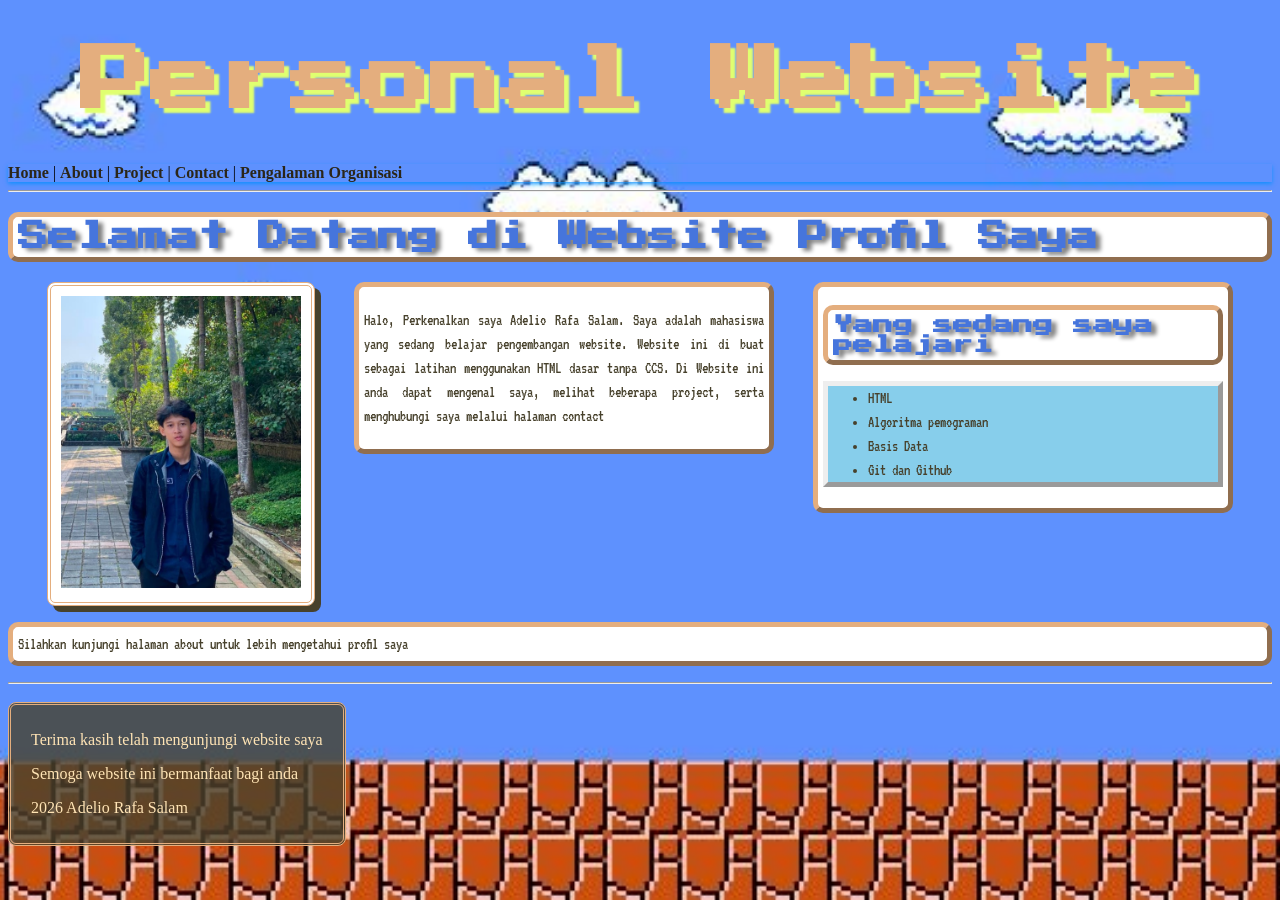
<file: index.html>
<!doctype html>
<html lang="id">
  <head>
    <meta charset="UTF-8" />
    <title>Struktur Dasar HTML</title>
    <link rel="stylesheet" href="style.css">
    <link href="https://fonts.googleapis.com/css2?family=Playfair+Display:ital,wght@0,400..900;1,400..900&family=Press+Start+2P&display=swap" rel="stylesheet">
    <link href="https://fonts.googleapis.com/css2?family=Playfair+Display:ital,wght@0,400..900;1,400..900&family=Press+Start+2P&family=VT323&display=swap" rel="stylesheet">
  </head>
  </head>
  <body>
    <h1 class="h1-judul">Personal Website</h1>
    <nav>
      <a href="index.html">Home</a> |
      <a href="about-adelio.html">About</a> |
      <a href="project-adelio.html">Project</a> |
      <a href="contact-adelio.html">Contact</a> |
      <a href="Pengalaman-Organisasi.html">Pengalaman Organisasi</a>
    </nav>
  
    <hr />
    <h1  class="h1-subjudul">Selamat Datang di Website Profil Saya</h1>
   <div class="opening">
      <div class="poto-opening">
        <img 
          src="assets\poto-adelio.jpeg"
          alt="Foto profil mahasiswa"
          width="240"
        />
      </div>
      <div class="paragraf-opening">
        <p>Halo, Perkenalkan saya Adelio Rafa Salam. Saya adalah mahasiswa yang sedang belajar pengembangan website. Website ini di buat sebagai latihan menggunakan HTML dasar tanpa CCS.  Di Website ini anda dapat mengenal saya, melihat beberapa project, serta menghubungi saya melalui halaman contact
        </p>
      </div>  
      <div class="list-pelajari">
        <h1 class="judul-point">Yang sedang saya pelajari</h1>
        <ul>
          <li>HTML</li>
          <li>Algoritma pemograman</li>
          <li>Basis Data</li>
          <li>Git dan Github</li>
        </ul>
      </div>
   </div>
    
    
    <p class="paragraf-biasa">Silahkan kunjungi halaman about untuk lebih mengetahui profil saya</p>
    <hr />
    <div class="teks-footer">
      <p>Terima kasih telah mengunjungi website saya</p>
      <p>Semoga website ini bermanfaat bagi anda</p>
      <p>2026 Adelio Rafa Salam</p>
    </div>
    
  </body>
</html>
</file>
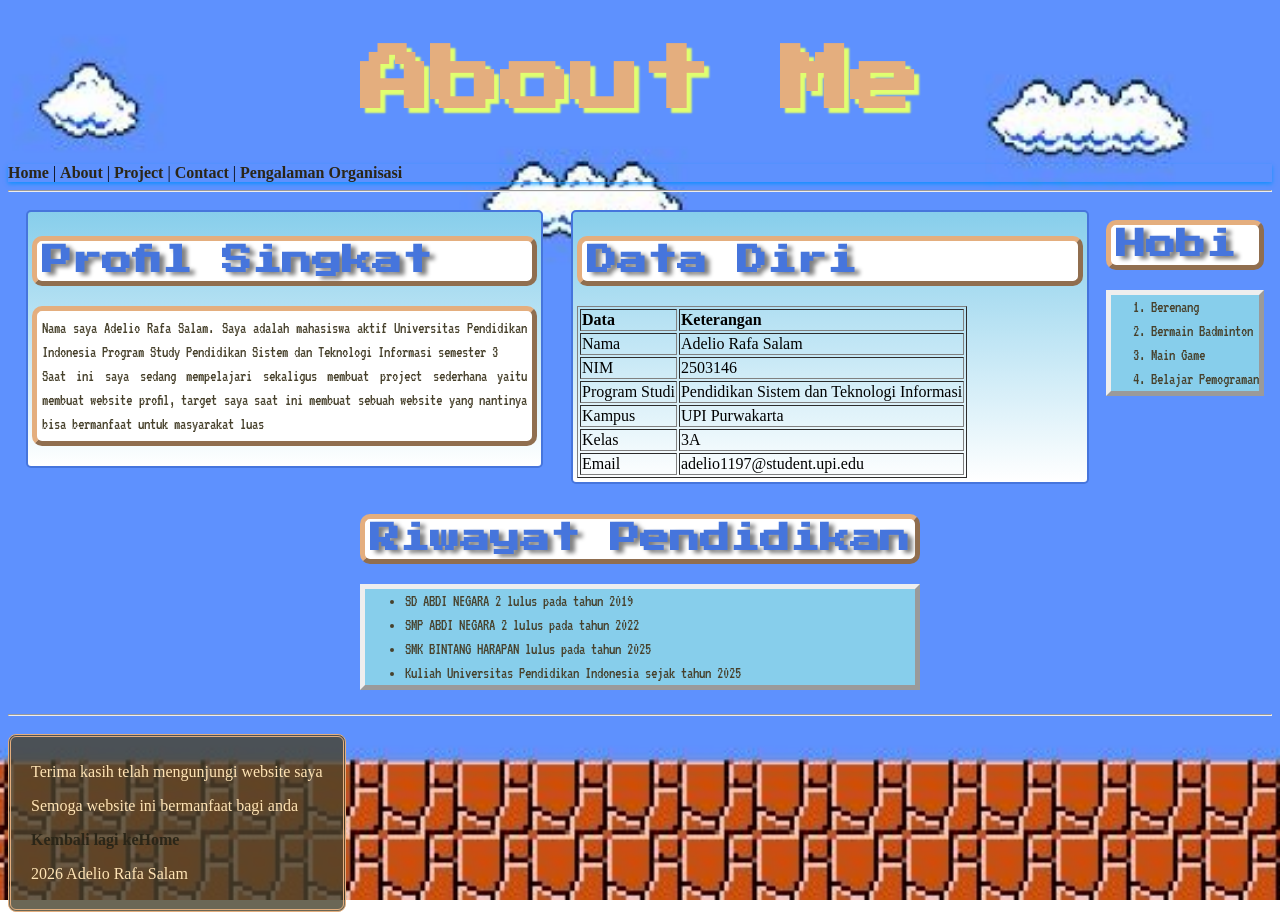
<file: about-adelio.html>
<!doctype html>
<html lang="id">
  <head>
    <meta charset="UTF-8" />
    <title>Struktur Dasar HTML</title>
    <link rel="stylesheet" href="style.css" />
    <link
      href="https://fonts.googleapis.com/css2?family=Playfair+Display:ital,wght@0,400..900;1,400..900&family=Press+Start+2P&display=swap"
      rel="stylesheet"
    />
    <link
      href="https://fonts.googleapis.com/css2?family=Playfair+Display:ital,wght@0,400..900;1,400..900&family=Press+Start+2P&family=VT323&display=swap"
      rel="stylesheet"
    />
  </head>
  <body>
    <h1 class="h1-judul">About Me</h1>
    <nav>
      <a href="index.html">Home</a> | <a href="about-adelio.html">About</a> |
      <a href="project-adelio.html">Project</a> |
      <a href="contact-adelio.html">Contact</a> |
      <a href="Pengalaman-Organisasi.html">Pengalaman Organisasi</a>
    </nav>
    <hr />

    <div class="profil-data-hobi-riwayat">
      <div class="profil">
        <h1 class="h1-subjudul">Profil Singkat</h1>
        <p class="paragraf-biasa">
          Nama saya Adelio Rafa Salam. Saya adalah mahasiswa aktif Universitas
          Pendidikan Indonesia Program Study Pendidikan Sistem dan Teknologi
          Informasi semester 3 <br />
          Saat ini saya sedang mempelajari sekaligus membuat project sederhana
          yaitu membuat website profil, target saya saat ini membuat sebuah
          website yang nantinya bisa bermanfaat untuk masyarakat luas
        </p>
      </div>
      <div class="data">
        <h1 class="h1-subjudul">Data Diri</h1>
        <table border="1">
          <tr>
            <td><strong>Data</strong></td>
            <td><strong>Keterangan</strong></td>
          </tr>
          <tr>
            <td>Nama</td>
            <td>Adelio Rafa Salam</td>
          </tr>
          <tr>
            <td>NIM</td>
            <td>2503146</td>
          </tr>
          <tr>
            <td>Program Studi</td>
            <td>Pendidikan Sistem dan Teknologi Informasi</td>
          </tr>
          <tr>
            <td>Kampus</td>
            <td>UPI Purwakarta</td>
          </tr>
          <tr>
            <td>Kelas</td>
            <td>3A</td>
          </tr>

          <tr>
            <td>Email</td>
            <td>adelio1197@student.upi.edu</td>
          </tr>
        </table>
      </div>
      <div class="hobi">
        <h1 class="h1-subjudul">Hobi</h1>

        <ol>
          <li>Berenang</li>
          <li>Bermain Badminton</li>
          <li>Main Game</li>
          <li>Belajar Pemograman</li>
        </ol>
      </div>
      <div class="riwayat">
        <h1 class="h1-subjudul">Riwayat Pendidikan</h1>
        <ul>
          <li>SD ABDI NEGARA 2 lulus pada tahun 2019</li>
          <li>SMP ABDI NEGARA 2 lulus pada tahun 2022</li>
          <li>SMK BINTANG HARAPAN lulus pada tahun 2025</li>
          <li>Kuliah Universitas Pendidikan Indonesia sejak tahun 2025</li>
        </ul>
      </div>
    </div>

    <hr />
    <div class="teks-footer">
      <p>Terima kasih telah mengunjungi website saya</p>
      <p>Semoga website ini bermanfaat bagi anda</p>
      <a href="index.html">Kembali lagi keHome</a>
      <p>2026 Adelio Rafa Salam</p>
    </div>
  </body>
</html>
</file>
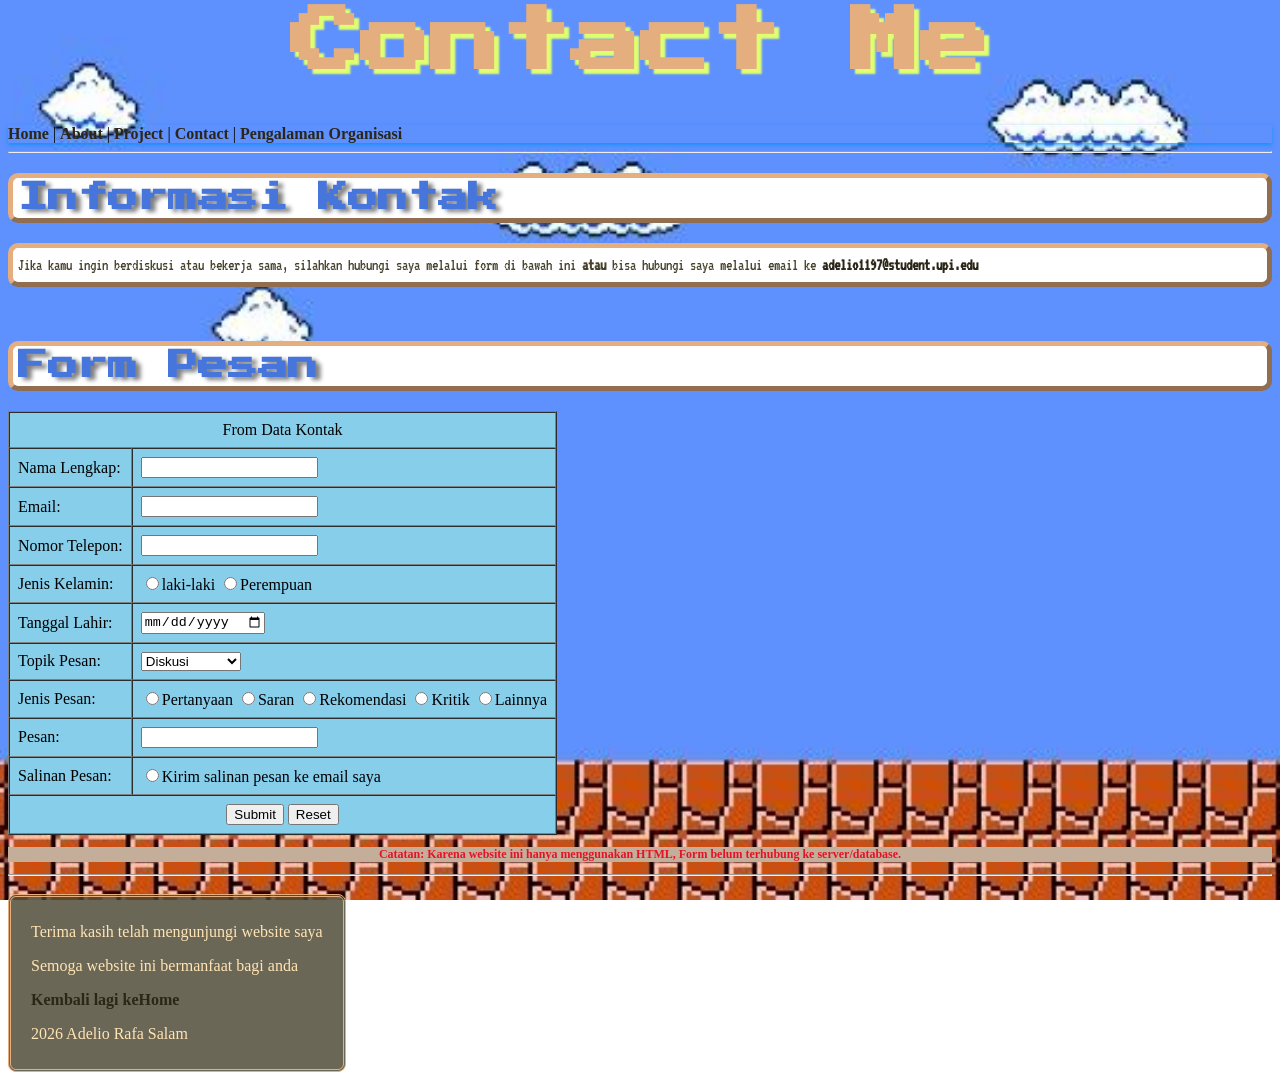
<file: contact-adelio.html>
<html lang="id">
  <head>
    <meta charset="UTF-8" />
    <title>Struktur Dasar HTML</title>
    <link rel="stylesheet" href="style.css">
    <link href="https://fonts.googleapis.com/css2?family=Playfair+Display:ital,wght@0,400..900;1,400..900&family=Press+Start+2P&display=swap" rel="stylesheet">
    <link href="https://fonts.googleapis.com/css2?family=Playfair+Display:ital,wght@0,400..900;1,400..900&family=Press+Start+2P&family=VT323&display=swap" rel="stylesheet">
  </head>
  </head>
  <body>
    <h1 class="h1-judul">Contact Me</h1>
    <nav>
      <a href="index.html">Home</a> |
      <a href="about-adelio.html">About</a> |
      <a href="project-adelio.html">Project</a> |
      <a href="contact-adelio.html">Contact</a> |
      <a href="Pengalaman-Organisasi.html">Pengalaman Organisasi</a>
    </nav>
    <hr />
    <h1 class="h1-subjudul">Informasi Kontak</h2>
    <p class="paragraf-biasa">
      Jika kamu ingin berdiskusi atau bekerja sama, silahkan hubungi saya
      melalui form di bawah ini <strong>atau</strong> bisa hubungi saya melalui
      email ke
      <a href="mailto:adelio1197@student.upi.edu">adelio1197@student.upi.edu</a>
    </p>
    <br />
    <h1  class="h1-subjudul">Form Pesan</h1>
    <table border="1" cellspacing="0" cellpadding="8" class="form">
      <form >
        <tr>
          <td colspan="2">
            <center>From Data Kontak</center>
          </td>
        </tr>
        <tr>
          <td>Nama Lengkap:</td>
          <td><input type="text" /></td>
        </tr>
        <tr>
          <td>Email:</td>
          <td><input type="email" /></td>
        </tr>
        <tr>
          <td>Nomor Telepon:</td>
          <td><input type="number" /></td>
        </tr>
        <tr>
          <td>Jenis Kelamin:</td>
          <td>
            <input
              type="radio"
              value="Laki-Laki"
              name="Jenis_Kelamin"
            />laki-laki
            <input
              type="radio"
              value="Perempuan"
              name="Jenis_Kelamin"
            />Perempuan
          </td>
        </tr>
        <tr>
          <td>Tanggal Lahir:</td>
          <td><input type="date" /></td>
        </tr>
        <tr>
          <td>Topik Pesan:</td>
          <td>
            <select name="" id="">
              <option value="">Diskusi</option>
              <option value="">Bekerja kerja</option>
              <option value="">Silahturahmi</option>
            </select>
          </td>
        </tr>
        <tr>
          <td>Jenis Pesan:</td>
          <td>
            <input type="radio" value="" name="Pesan" />Pertanyaan
            <input type="radio" value="" name="Pesan" />Saran
            <input type="radio" value="" name="Pesan" />Rekomendasi
            <input type="radio" value="" name="Pesan" />Kritik
            <input type="radio" value="" name="Pesan" />Lainnya
          </td>
        </tr>
        <tr>
          <td>Pesan:</td>
          <td><input type="textarea" /></td>
        </tr>
        <tr>
          <td>Salinan Pesan:</td>
          <td><input type="radio" />Kirim salinan pesan ke email saya</td>
        </tr>
        <tr>
          <td colspan="2">
            <center><input type="Submit" /> <input type="reset" /></center>
          </td>
        </tr>
      </form>
    </table>
    <p id="catatan">
      Catatan: Karena website ini hanya menggunakan HTML, Form belum terhubung
      ke server/database.
    </p>
    <hr />
    <div class="teks-footer">
      <p>Terima kasih telah mengunjungi website saya</p>
      <p>Semoga website ini bermanfaat bagi anda</p>
      <a href="index.html">Kembali lagi keHome</a> 
      <p>2026 Adelio Rafa Salam</p>
    </div>
    
  </body>
</html>
</file>
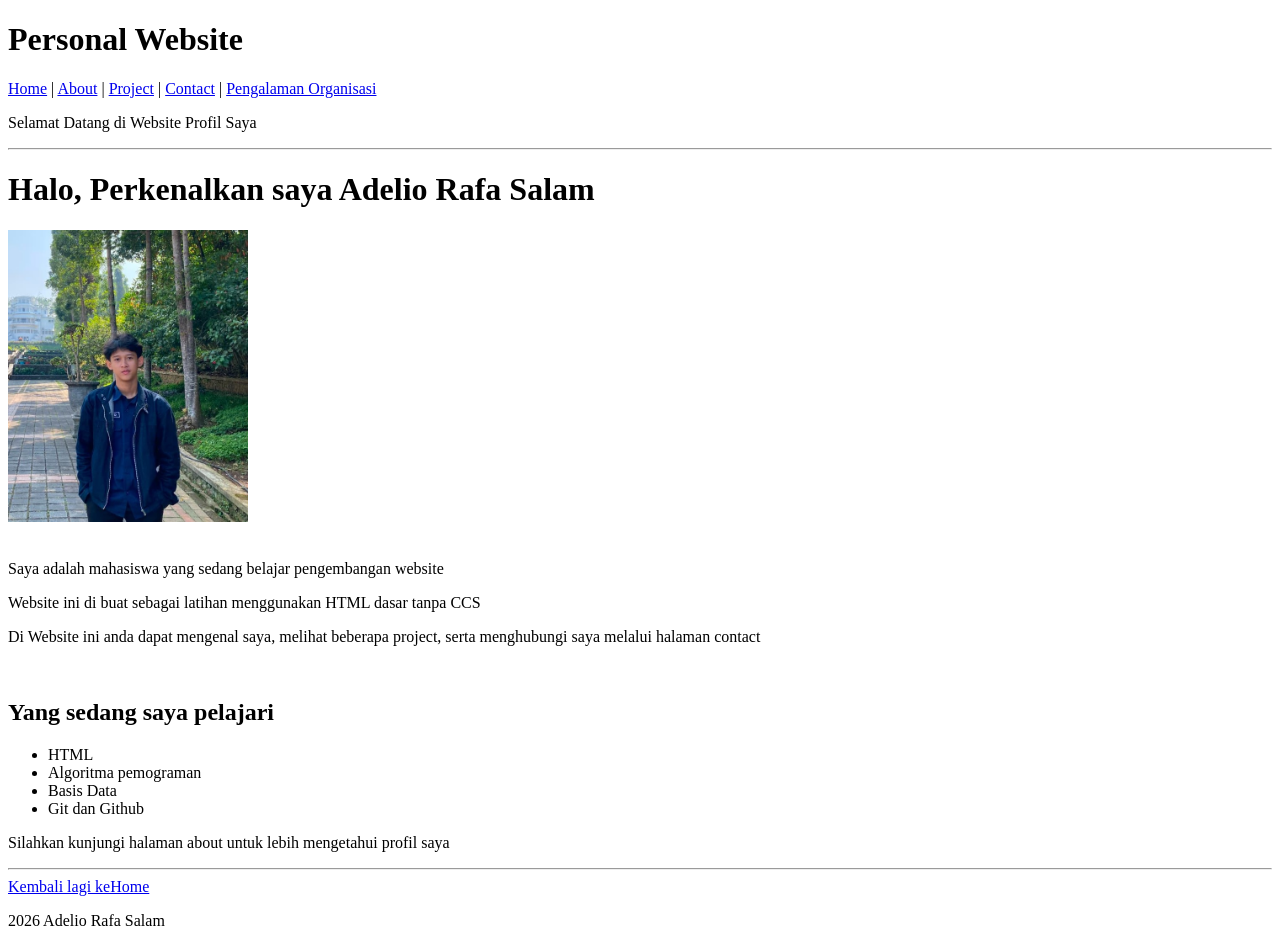
<file: home-adelio.html>
<!doctype html>
<html lang="id">
  <head>
    <meta charset="UTF-8" />
    <title>Struktur Dasar HTML</title>
  </head>
  <body>
    <h1>Personal Website</h1>
    <nav>
      <a href="home-adelio.html">Home</a> |
      <a href="about-adelio.html">About</a> |
      <a href="project-adelio.html">Project</a> |
      <a href="contact-adelio.html">Contact</a> |
      <a href="Pengalaman-Organisasi.html">Pengalaman Organisasi</a>
    </nav>
    <p>Selamat Datang di Website Profil Saya</p>
    <hr />
    <h1>Halo, Perkenalkan saya Adelio Rafa Salam</h1>
    <img
      src="assets\poto-adelio.jpeg"
      alt="Foto profil mahasiswa"
      width="240"
    />
    <br />
    <br />
    <p>Saya adalah mahasiswa yang sedang belajar pengembangan website</p>
    <p>Website ini di buat sebagai latihan menggunakan HTML dasar tanpa CCS</p>
    <p>
      Di Website ini anda dapat mengenal saya, melihat beberapa project, serta
      menghubungi saya melalui halaman contact
    </p>
    <br />
    <h2>Yang sedang saya pelajari</h2>
    <ul>
      <li>HTML</li>
      <li>Algoritma pemograman</li>
      <li>Basis Data</li>
      <li>Git dan Github</li>
    </ul>

    <p>Silahkan kunjungi halaman about untuk lebih mengetahui profil saya</p>
    <hr />
    <a href="home-adelio.html">Kembali lagi keHome</a>
    <p>2026 Adelio Rafa Salam</p>
  </body>
</html>
</file>
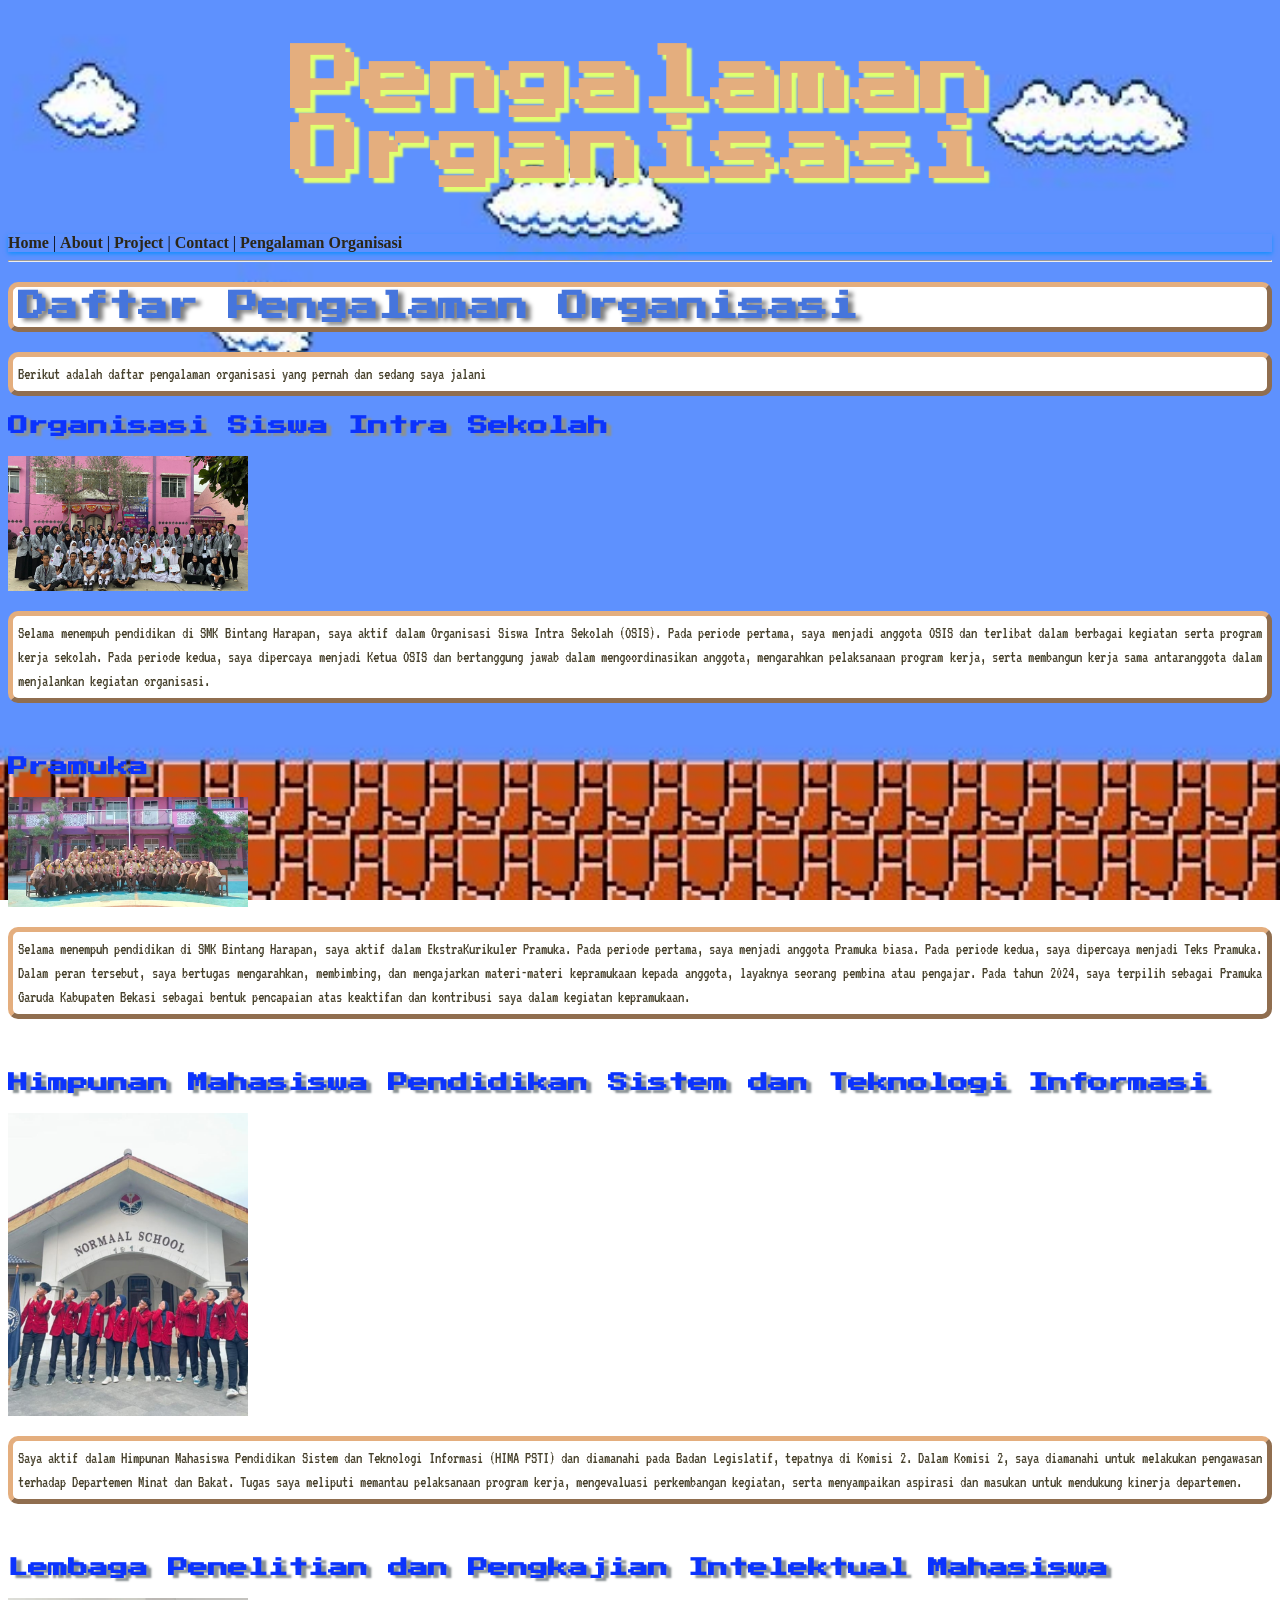
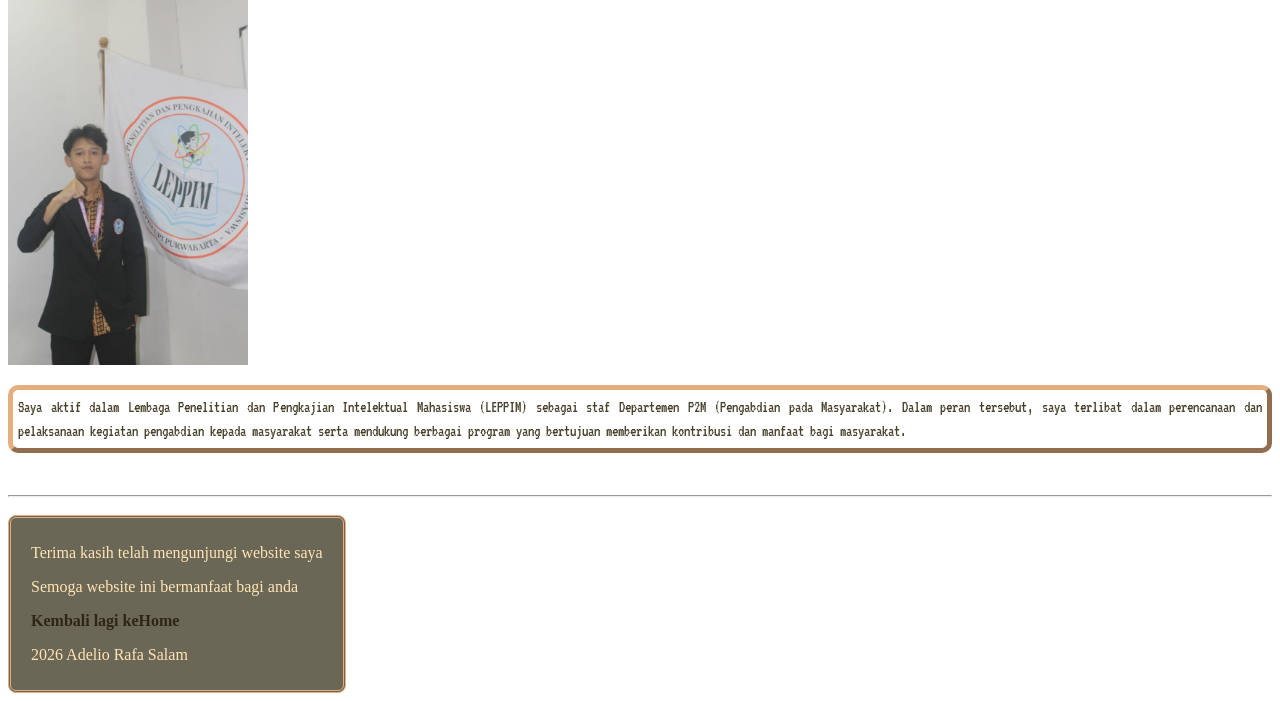
<file: Pengalaman-Organisasi.html>
<!doctype html>
<html lang="id">
  <head>
    <meta charset="UTF-8" />
    <title>Struktur Dasar HTML</title>
    <link rel="stylesheet" href="style.css">
    <link href="https://fonts.googleapis.com/css2?family=Playfair+Display:ital,wght@0,400..900;1,400..900&family=Press+Start+2P&display=swap" rel="stylesheet">
 <link href="https://fonts.googleapis.com/css2?family=Playfair+Display:ital,wght@0,400..900;1,400..900&family=Press+Start+2P&family=VT323&display=swap" rel="stylesheet">
  </head>
  <body>
    <h1 class="h1-judul">Pengalaman Organisasi</h1>
    <nav>
      <a href="index.html">Home</a> |
      <a href="about-adelio.html">About</a> |
      <a href="project-adelio.html">Project</a> |
      <a href="contact-adelio.html">Contact</a> |
      <a href="Pengalaman-Organisasi.html">Pengalaman Organisasi</a>
    </nav>
    <hr />
    <h1  class="h1-subjudul">Daftar Pengalaman Organisasi</h1>
    <p class="paragraf-biasa">
      Berikut adalah daftar pengalaman organisasi yang pernah dan sedang saya
      jalani
    </p>
    <h3  class="h3-subjudul">Organisasi Siswa Intra Sekolah</h3>
    <img src="assets/osis.jpeg" width="240" alt="OSIS" />
    <p class="paragraf-biasa">
      Selama menempuh pendidikan di SMK Bintang Harapan, saya aktif dalam
      Organisasi Siswa Intra Sekolah (OSIS). Pada periode pertama, saya menjadi
      anggota OSIS dan terlibat dalam berbagai kegiatan serta program kerja
      sekolah. Pada periode kedua, saya dipercaya menjadi Ketua OSIS dan
      bertanggung jawab dalam mengoordinasikan anggota, mengarahkan pelaksanaan
      program kerja, serta membangun kerja sama antaranggota dalam menjalankan
      kegiatan organisasi.
    </p>

    <br />
    <h3  class="h3-subjudul">Pramuka</h3>
    <img src="assets/pramuka.jpeg" width="240" alt="pramuka" />
    <p class="paragraf-biasa">
      Selama menempuh pendidikan di SMK Bintang Harapan, saya aktif dalam
      EkstraKurikuler Pramuka. Pada periode pertama, saya menjadi anggota
      Pramuka biasa. Pada periode kedua, saya dipercaya menjadi Teks Pramuka.
      Dalam peran tersebut, saya bertugas mengarahkan, membimbing, dan
      mengajarkan materi-materi kepramukaan kepada anggota, layaknya seorang
      pembina atau pengajar. Pada tahun 2024, saya terpilih sebagai Pramuka
      Garuda Kabupaten Bekasi sebagai bentuk pencapaian atas keaktifan dan
      kontribusi saya dalam kegiatan kepramukaan.
    </p>
    <br />
    <h3  class="h3-subjudul">Himpunan Mahasiswa Pendidikan Sistem dan Teknologi Informasi</h3>
    <img
      src="assets/hima.jpeg"
      width="240"
      alt="Himpunan Mahasiswa Pendidikan Sistem dan Teknologi Informasi"
    />
    <p class="paragraf-biasa">
      Saya aktif dalam Himpunan Mahasiswa Pendidikan Sistem dan Teknologi
      Informasi (HIMA PSTI) dan diamanahi pada Badan Legislatif, tepatnya di
      Komisi 2. Dalam Komisi 2, saya diamanahi untuk melakukan pengawasan
      terhadap Departemen Minat dan Bakat. Tugas saya meliputi memantau
      pelaksanaan program kerja, mengevaluasi perkembangan kegiatan, serta
      menyampaikan aspirasi dan masukan untuk mendukung kinerja departemen.
    </p>

    <br />

    <h3  class="h3-subjudul">Lembaga Penelitian dan Pengkajian Intelektual Mahasiswa</h3>
    <img src="assets\leppim.jpeg" width="240" alt="leppim" />
    <p class="paragraf-biasa">
      Saya aktif dalam Lembaga Penelitian dan Pengkajian Intelektual Mahasiswa
      (LEPPIM) sebagai staf Departemen P2M (Pengabdian pada Masyarakat). Dalam
      peran tersebut, saya terlibat dalam perencanaan dan pelaksanaan kegiatan
      pengabdian kepada masyarakat serta mendukung berbagai program yang
      bertujuan memberikan kontribusi dan manfaat bagi masyarakat.
    </p>
    <br />

    <hr />
     <div class="teks-footer">
      <p>Terima kasih telah mengunjungi website saya</p>
      <p>Semoga website ini bermanfaat bagi anda</p>
      <a href="index.html">Kembali lagi keHome</a> 
      <p>2026 Adelio Rafa Salam</p>
    </div>
  </body>
</html>
</file>
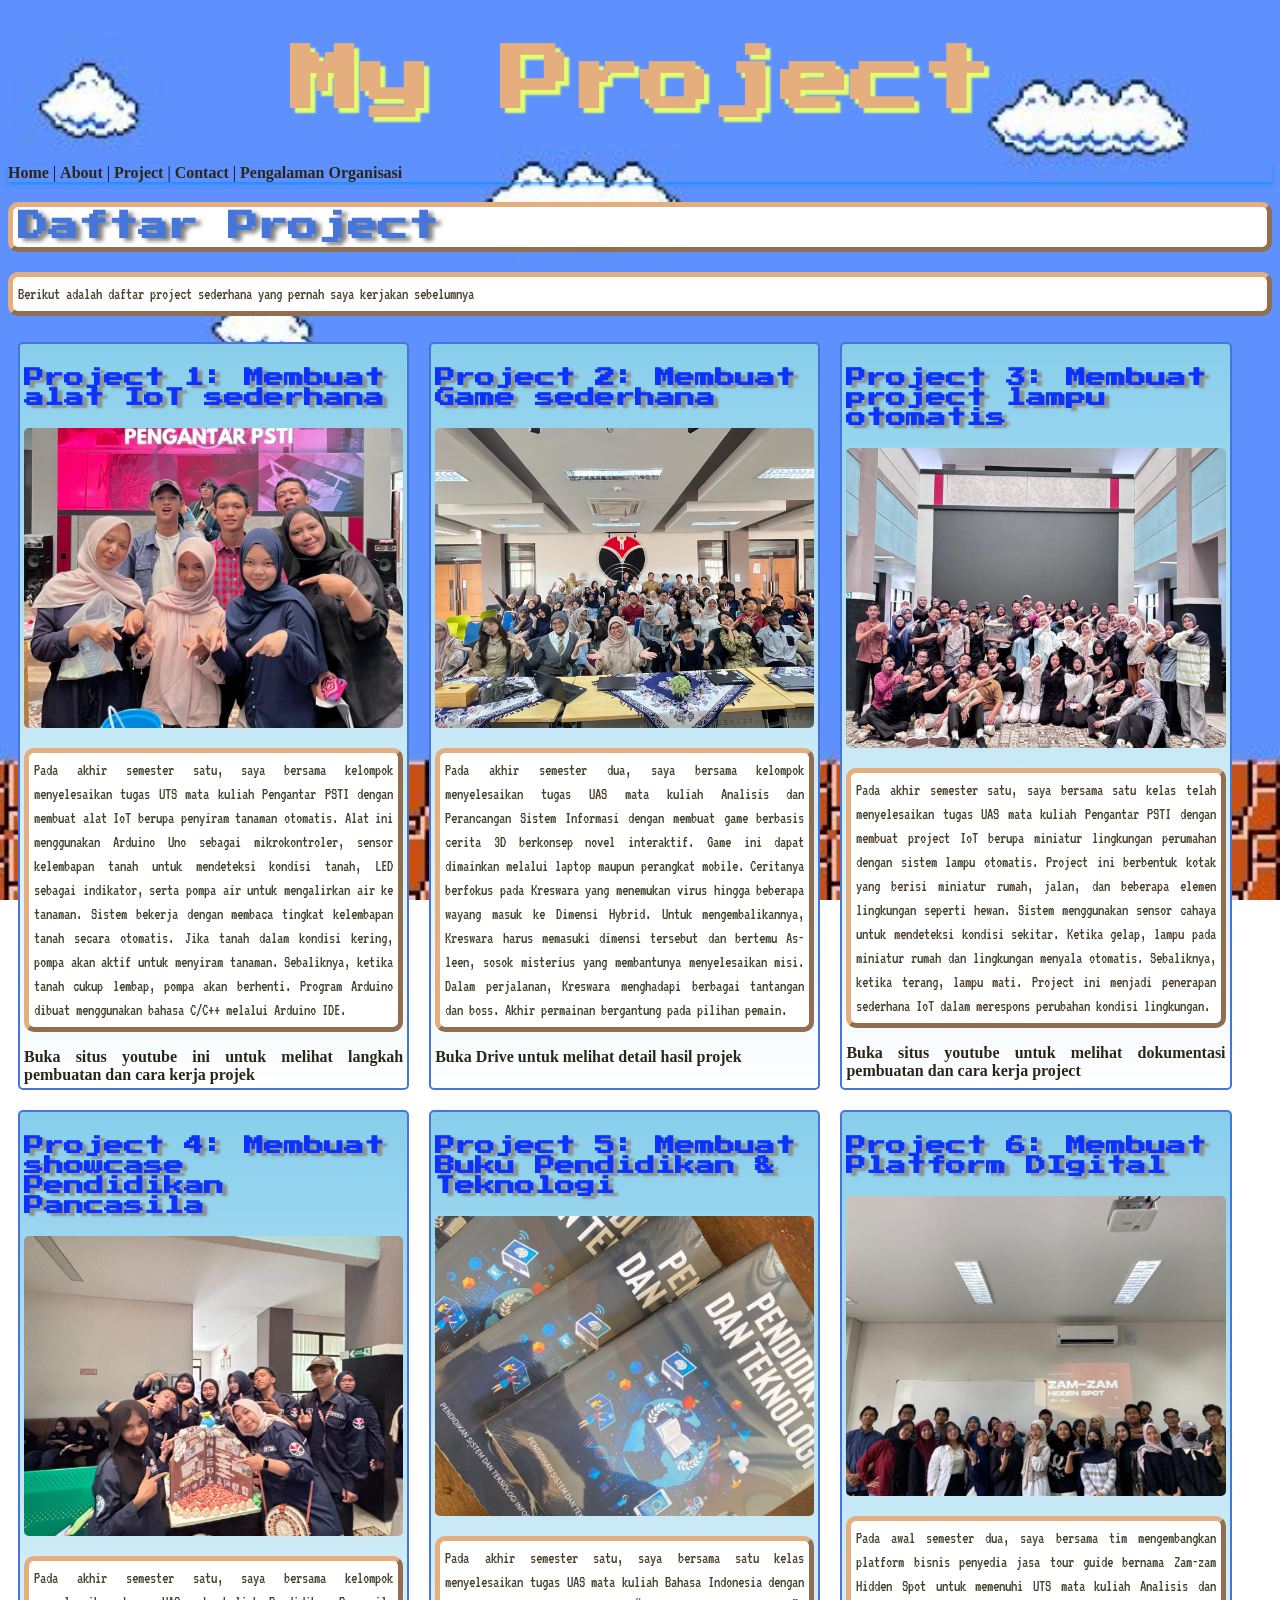
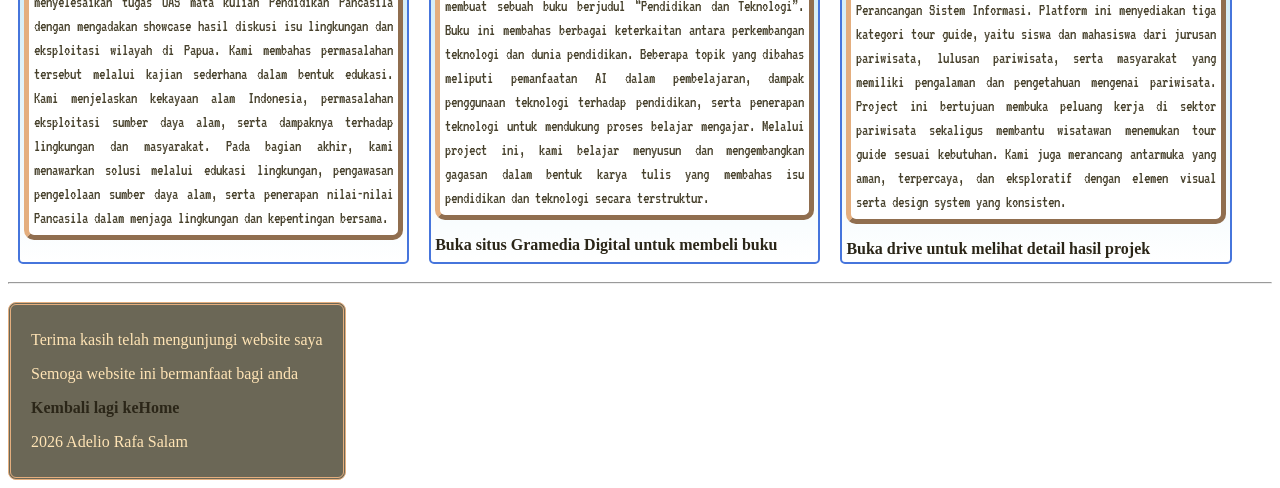
<file: project-adelio.html>
<!doctype html>
<html lang="id">
  <head>
    <meta charset="UTF-8" />
    <title>Struktur Dasar HTML</title>
    <link rel="stylesheet" href="style.css" />
    <link
      href="https://fonts.googleapis.com/css2?family=Playfair+Display:ital,wght@0,400..900;1,400..900&family=Press+Start+2P&display=swap"
      rel="stylesheet"
    />
    <link
      href="https://fonts.googleapis.com/css2?family=Playfair+Display:ital,wght@0,400..900;1,400..900&family=Press+Start+2P&family=VT323&display=swap"
      rel="stylesheet"
    />
  </head>
  <body>
    <h1 class="h1-judul">My Project</h1>
    <nav>
      <a href="index.html">Home</a> | <a href="about-adelio.html">About</a> |
      <a href="project-adelio.html">Project</a> |
      <a href="contact-adelio.html">Contact</a> |
      <a href="Pengalaman-Organisasi.html">Pengalaman Organisasi</a>
    </nav>
    

    <h1 class="h1-subjudul">Daftar Project</h1>
    <p class="paragraf-biasa">
      Berikut adalah daftar project sederhana yang pernah saya kerjakan
      sebelumnya
    </p>
    <div class="contener">
      <div class="content">
        <h3 class="h3-subjudul">Project 1: Membuat alat IoT sederhana</h3>
        <img
          src="assets\project alat penyiram otomatis.jpeg"
          width="240"
          alt="alat penyiram otomatis"
        />
        <p class="paragraf-biasa">
          Pada akhir semester satu, saya bersama kelompok menyelesaikan tugas
          UTS mata kuliah Pengantar PSTI dengan membuat alat IoT berupa penyiram
          tanaman otomatis. Alat ini menggunakan Arduino Uno sebagai
          mikrokontroler, sensor kelembapan tanah untuk mendeteksi kondisi
          tanah, LED sebagai indikator, serta pompa air untuk mengalirkan air ke
          tanaman. Sistem bekerja dengan membaca tingkat kelembapan tanah secara
          otomatis. Jika tanah dalam kondisi kering, pompa akan aktif untuk
          menyiram tanaman. Sebaliknya, ketika tanah cukup lembap, pompa akan
          berhenti. Program Arduino dibuat menggunakan bahasa C/C++ melalui
          Arduino IDE.
        </p>
        <a href="https://youtu.be/Nsk-bdGn3jg" target="_blank"
          >Buka situs youtube ini untuk melihat langkah pembuatan dan cara kerja
          projek
        </a>
      </div>
      <div class="content">
        <h3 class="h3-subjudul">Project 2: Membuat Game sederhana</h3>
        <img src="assets\project game.jpeg" width="240" alt="project game" />
        <p class="paragraf-biasa">
          Pada akhir semester dua, saya bersama kelompok menyelesaikan tugas UAS
          mata kuliah Analisis dan Perancangan Sistem Informasi dengan membuat
          game berbasis cerita 3D berkonsep novel interaktif. Game ini dapat
          dimainkan melalui laptop maupun perangkat mobile. Ceritanya berfokus
          pada Kreswara yang menemukan virus hingga beberapa wayang masuk ke
          Dimensi Hybrid. Untuk mengembalikannya, Kreswara harus memasuki
          dimensi tersebut dan bertemu As-leen, sosok misterius yang membantunya
          menyelesaikan misi. Dalam perjalanan, Kreswara menghadapi berbagai
          tantangan dan boss. Akhir permainan bergantung pada pilihan pemain.
        </p>
        <a
          href="https://drive.google.com/drive/folders/1HuHHis2mV_zRprQ1YF_F0_HT_79gNASW"
          target="_blank"
          >Buka Drive untuk melihat detail hasil projek</a
        >
      </div>
      <div class="content">
        <h3 class="h3-subjudul">Project 3: Membuat project lampu otomatis</h3>
        <img
          src="assets\project-lampu jalanan.jpeg"
          width="240"
          alt="project pkn"
        />
        <p class="paragraf-biasa">
          Pada akhir semester satu, saya bersama satu kelas telah menyelesaikan
          tugas UAS mata kuliah Pengantar PSTI dengan membuat project IoT berupa
          miniatur lingkungan perumahan dengan sistem lampu otomatis. Project
          ini berbentuk kotak yang berisi miniatur rumah, jalan, dan beberapa
          elemen lingkungan seperti hewan. Sistem menggunakan sensor cahaya
          untuk mendeteksi kondisi sekitar. Ketika gelap, lampu pada miniatur
          rumah dan lingkungan menyala otomatis. Sebaliknya, ketika terang,
          lampu mati. Project ini menjadi penerapan sederhana IoT dalam
          merespons perubahan kondisi lingkungan.
        </p>
        <a
          href="https://youtu.be/ypYVczt8i_I?si=bfINQC2QmGAjILF1"
          target="_blank"
          >Buka situs youtube untuk melihat dokumentasi pembuatan dan cara kerja
          project</a
        >
        <br />
      </div>
      <div class="content">
        <h3 class="h3-subjudul">
          Project 4: Membuat showcase Pendidikan Pancasila
        </h3>
        <img src="assets\project pkn.jpeg" width="240" alt="project pkn" />
        <p class="paragraf-biasa">
          Pada akhir semester satu, saya bersama kelompok menyelesaikan tugas
          UAS mata kuliah Pendidikan Pancasila dengan mengadakan showcase hasil
          diskusi isu lingkungan dan eksploitasi wilayah di Papua. Kami membahas
          permasalahan tersebut melalui kajian sederhana dalam bentuk edukasi.
          Kami menjelaskan kekayaan alam Indonesia, permasalahan eksploitasi
          sumber daya alam, serta dampaknya terhadap lingkungan dan masyarakat.
          Pada bagian akhir, kami menawarkan solusi melalui edukasi lingkungan,
          pengawasan pengelolaan sumber daya alam, serta penerapan nilai-nilai
          Pancasila dalam menjaga lingkungan dan kepentingan bersama.
        </p>
      </div>
      <div class="content">
        <h3 class="h3-subjudul">
          Project 5: Membuat Buku Pendidikan & Teknologi
        </h3>
        <img src="assets\buku.jpeg" width="150" alt="pembuatan buku" />
        <p class="paragraf-biasa">
          Pada akhir semester satu, saya bersama satu kelas menyelesaikan tugas
          UAS mata kuliah Bahasa Indonesia dengan membuat sebuah buku berjudul
          “Pendidikan dan Teknologi”. Buku ini membahas berbagai keterkaitan
          antara perkembangan teknologi dan dunia pendidikan. Beberapa topik
          yang dibahas meliputi pemanfaatan AI dalam pembelajaran, dampak
          penggunaan teknologi terhadap pendidikan, serta penerapan teknologi
          untuk mendukung proses belajar mengajar. Melalui project ini, kami
          belajar menyusun dan mengembangkan gagasan dalam bentuk karya tulis
          yang membahas isu pendidikan dan teknologi secara terstruktur.
        </p>
        <a href="https://share.google/j2NNWNPDsgIvWYCzn" target="_blank"
          >Buka situs Gramedia Digital untuk membeli buku</a
        >
      </div>
      <div class="content">
        <h3 class="h3-subjudul">Project 6: Membuat Platform DIgital</h3>
        <img src="assets/zhs.jpeg" width="150" alt="Platform" />
        <p class="paragraf-biasa">
          Pada awal semester dua, saya bersama tim mengembangkan platform bisnis
          penyedia jasa tour guide bernama Zam-zam Hidden Spot untuk memenuhi
          UTS mata kuliah Analisis dan Perancangan Sistem Informasi. Platform
          ini menyediakan tiga kategori tour guide, yaitu siswa dan mahasiswa
          dari jurusan pariwisata, lulusan pariwisata, serta masyarakat yang
          memiliki pengalaman dan pengetahuan mengenai pariwisata. Project ini
          bertujuan membuka peluang kerja di sektor pariwisata sekaligus
          membantu wisatawan menemukan tour guide sesuai kebutuhan. Kami juga
          merancang antarmuka yang aman, terpercaya, dan eksploratif dengan
          elemen visual serta design system yang konsisten.
        </p>
        <a
          href="https://drive.google.com/drive/folders/1nhFfZ2ONNSEqVhUdg7g0FvDkmzljEV1K"
          target="_blank"
          >Buka drive untuk melihat detail hasil projek</a
        >
      </div>
    </div>
    <hr />
     <div class="teks-footer">
      <p>Terima kasih telah mengunjungi website saya</p>
      <p>Semoga website ini bermanfaat bagi anda</p>
      <a  href="index.html">Kembali lagi keHome</a> 
      <p>2026 Adelio Rafa Salam</p>
    </div>
   
  </body>
</html>
</file>
<file: style.css>
body{
    background-image: url("assets/background.jpg");
    background-repeat: no-repeat;
    background-attachment:fixed;
    background-position: center;
    background-size: cover;
}

nav{
    box-shadow: 0 2px 4px rgba(7, 143, 255, 0.842);
}
h1.h1-judul{
    color: #e4ae7e;
    font-size: 70px;
    font-family: "Press Start 2P", "consolas";
    font-optical-sizing: auto;
    line-height: normal;
    text-align: center;
    text-shadow: 5px 5px 2px rgb(224, 255, 112);

}

h1.h1-subjudul{
    color: #4675dc;
    background-color: #ffffff;
    border-style:outset;
    border-width: 5px;
    border-color: #e4ae7e;
    border-radius: 10px;
    padding: 5px;
    font-size: 30px;
    font-family: "Press Start 2P", "consolas";
    font-optical-sizing: auto;
    line-height: normal;
    text-align: left;
    text-shadow: 5px 3px 4px grey;
}

p.paragraf-biasa{
    background-color:#ffffff;
    color: #47412c;
    font-size: 16px;
    font-family: "VT323", "consolas";
    font-optical-sizing: auto;
    font-weight: 500;
    line-height: 1.5;
    text-align: justify;
    border-style:outset;
    border-width: 5px;
    border-color: #e4ae7e;
    border-radius: 10px;
    padding: 5px;
}


h3.h3-subjudul{
    color: #0b33fd;
    font-size: 20px;
    font-family: "Press Start 2P", "consolas";
    font-optical-sizing: auto;
    line-height: normal;
    text-align: left;
    text-shadow: 5px 3px 2px hwb(192 54% 42%);
}

#catatan{
    color: #E51226;
    font-size: 12px;
    background-color: #c5ae99;
    text-align: center;
    font-weight: bold;
}

.contener{
    display: flex;
    flex-direction: row;
    flex-wrap: wrap;
    

}

.content{
    padding: 4px;
    border-radius: 5px;
    background: linear-gradient(to bottom, #87ceeb, #ffffff);
    border: 2px solid #4675dc;
    margin: 10px;
    width: 30%;
    height: auto;
    text-align: justify;
    justify-content: space-evenly;
    
}

.content img {
    width: 100%;
    height: 300px;
    object-fit: cover;
    border-radius: 5px;
}

.opening{
   display: flex;
   flex-direction: row;
   flex-wrap: wrap;
   align-items: flex-start;
   justify-content: space-evenly;
    
}

.paragraf-opening, .list-pelajari{
    background-color:#ffffff;
    color: #47412c;
    font-size: 16px;
    font-family: "VT323", "consolas";
    font-optical-sizing: auto;
    font-weight: 500;
    line-height: 1.5;
    text-align: justify;
    border-style:outset;
    border-width: 5px;
    border-color: #e4ae7e;
    border-radius: 10px;
    padding: 5px;
    width: fit-content;     
    max-width: 400px;
}

.poto-opening{
    background-color: #ffffff;
    padding: 10px;
    border: 4px double #e4ae7e; 
    border-radius: 8px;
    box-shadow: 6px 6px 0px #47412c; 
    transition: all 0.3s ease;
}

.judul-point{
    color: #4675dc;
    background-color: #ffffff;
    border-style:outset;
    border-width: 5px;
    border-color: #e4ae7e;
    border-radius: 10px;
    padding: 5px;
    font-size: 20px;
    font-family: "Press Start 2P", "consolas";
    font-optical-sizing: auto;
    line-height: normal;
    text-align: left;
    text-shadow: 5px 3px 4px grey;
}

.teks-footer {
    background-color: rgba(71, 65, 44, 0.8); 
    color: #ffe4b5; 
    padding: 10px 20px;
    border: 3px double #e4ae7e; 
    border-radius: 8px;
    display: inline-block; 
    margin-top: 10px;
}
a {
    color: #2b2618;        
    font-size: 16px;         
    font-weight: bold;       
    text-decoration: none;   
    transition: color 0.2s ease;
}

a:hover {
    background-color: #e4ae7e; 
    color: #ffffff; 
    transform: translate(2px, 2px); 
    box-shadow: 0px 0px 0px #47412c;
}


.profil-data-hobi-riwayat{
    display: flex;
    flex-direction: row;
    flex-wrap: wrap;
    align-items: flex-start;
    justify-content: space-evenly;
}

.profil, .data{
    padding: 4px;
    border-radius: 5px;
    background: linear-gradient(to bottom, #87ceeb, #ffffff);
    border: 2px solid #4675dc;
    margin: 10px;
    width: 40%;
    height: auto;
    text-align: justify;
    justify-content: space-evenly;
}

ol, ul{
    color: #47412c;
    font-size: 16px;
    font-family: "VT323", "consolas";
    font-optical-sizing: auto;
    font-weight: 500;
    line-height: 1.5;
    text-align: justify;
    border-style:outset;
    border-width: 5px;
    background-color: #87ceeb;
}

.form{
    background-color: #87ceeb;
    
}
</file>
